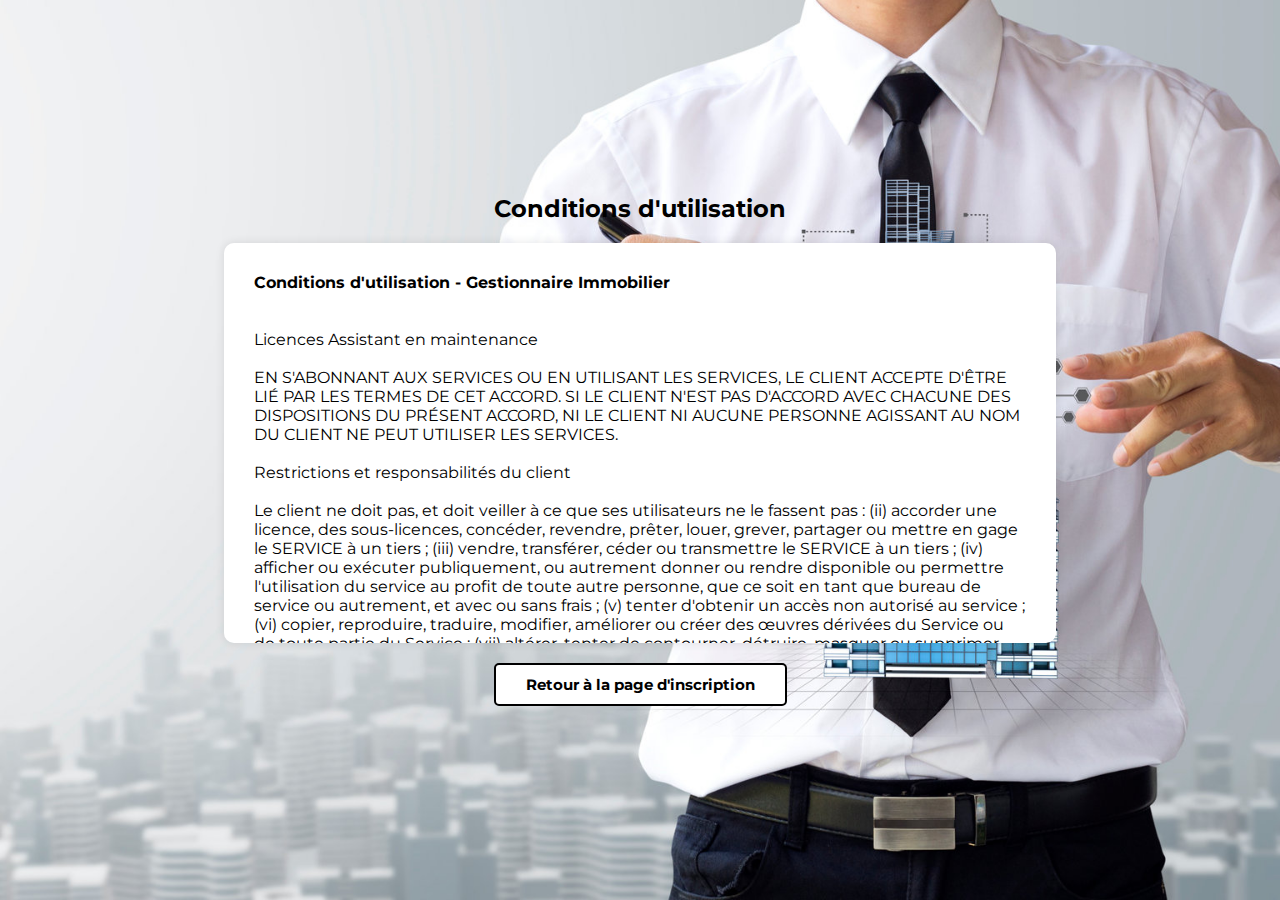
<file: view/conditions_utilisation.html>
<!DOCTYPE html>
<html lang="en">

<head>
    <meta charset="UTF-8">
    <meta name="viewport" content="width=device-width, initial-scale=1.0">
    <link rel="stylesheet" href="https://cdnjs.cloudflare.com/ajax/libs/font-awesome/6.4.2/css/all.min.css">
    <link href='https://unpkg.com/boxicons@2.1.2/css/boxicons.min.css' rel='stylesheet'>
    <link rel="stylesheet" href="assets/css/style1.css">
    <title>Conditions d'utilisation</title>
</head>

<body>

<h2> Conditions d'utilisation </h2>
  <!--Termes de confdentialité-->
  <div class="scrollable-content">
            <h4>Conditions d'utilisation - Gestionnaire Immobilier</h4> 
            </br>
            <br>
            Licences Assistant en maintenance 
            <br>
            <br>
        EN S'ABONNANT AUX SERVICES OU EN UTILISANT LES SERVICES, LE CLIENT ACCEPTE D'ÊTRE LIÉ PAR LES TERMES DE CET ACCORD. SI LE CLIENT N'EST PAS D'ACCORD AVEC CHACUNE DES DISPOSITIONS DU PRÉSENT ACCORD, NI LE CLIENT NI AUCUNE PERSONNE AGISSANT AU NOM DU CLIENT NE PEUT UTILISER LES SERVICES.
        <br>
        <br>
        
        Restrictions et responsabilités du client
        <br>
        <br>
        Le client ne doit pas, et doit veiller à ce que ses utilisateurs ne le fassent pas : (ii) accorder une licence, des sous-licences, concéder, revendre, prêter, louer, grever, partager ou mettre en gage le SERVICE à un tiers ; (iii) vendre, transférer, céder ou transmettre le SERVICE à un tiers ; (iv) afficher ou exécuter publiquement, ou autrement donner ou rendre disponible ou permettre l'utilisation du service au profit de toute autre personne, que ce soit en tant que bureau de service ou autrement, et avec ou sans frais ; (v) tenter d'obtenir un accès non autorisé au service ; (vi) copier, reproduire, traduire, modifier, améliorer ou créer des œuvres dérivées du Service ou de toute partie du Service ; (vii) altérer, tenter de contourner, détruire, masquer ou supprimer tout avis (y compris les avis de marque et de droit d'auteur), codes ou verrous de propriété, outils de gestion des droits numériques ou mesures de sécurité ou de contrôle ; (viii) faire de l'ingénierie inverse ou accéder ou utiliser de toute autre manière le Service, y compris pour créer un produit ou un service utilisant des idées, des caractéristiques ou des fonctions similaires ; ou (ix) permettre, aider ou encourager toute autre personne à faire ce qui précède.
        <br>
        <br>
        Le Client s'engage, et s'assurera que les Utilisateurs : (ii) ne téléchargent pas ou ne distribuent pas de quelque manière que ce soit des fichiers contenant des virus, des fichiers corrompus ou tout autre logiciel ou programme similaire susceptible d'endommager le fonctionnement du Service ou de l'ordinateur d'un tiers ; et (c) Le Client s'engage, et s'assurera que les Utilisateurs : (i) respecter toutes les lois applicables à l'utilisation du service par le client, y compris toutes les lois concernant la transmission de données techniques exportées par le client ; (ii) ne pas télécharger ou distribuer de quelque manière que ce soit des fichiers contenant des virus, des fichiers corrompus ou tout autre logiciel ou programme similaire susceptible d'endommager le fonctionnement du service ou de l'ordinateur d'un tiers ; et (iii) ne pas utiliser le service à des fins illégales. (d) Le client doit informer l'assistant de maintenance s'il a connaissance de la survenance de l'un des éléments énoncés à la section 3.4(b) ou à la section 3.4(c), que ce soit par les actes des utilisateurs ou autrement.
        <br>
        <br>
        Changements
        <br>
        <br>
        (a) Le client accepte que Maintenance Assistant puisse, à sa seule discrétion, modifier le service (y compris par le biais de mises à niveau et de mises à jour) sans préavis ni responsabilité envers le client ou toute autre personne.
        <br>
        <br>
        Securité
        <br>
        <br>
        (a) Le Service utilise un fournisseur de services Cloud tiers de bonne réputation et un service d'hébergement basé au Canada et aux États-Unis qui est soumis à des précautions de sécurité commercialement raisonnables pour empêcher tout accès non autorisé au Service. Le Client reconnaît que, malgré ces précautions de sécurité, l'utilisation ou la connexion à Internet offre la possibilité à des tiers non autorisés de contourner ces précautions et d'accéder illégalement au Service et aux Données du Client. En conséquence, Maintenance Assistant ne peut pas et ne garantit pas la confidentialité, la sécurité ou l'authenticité de toute information transmise par Internet. 
        <br>
        <br>
        (b) Le client est seul responsable de la transmission des données du client vers et depuis les systèmes utilisés par Maintenance Assistant pour fournir le service. Le Client convient que Maintenance Assistant n'est pas responsable (i) de l'accès non autorisé (y compris le piratage) aux installations, locaux ou équipements du Client ou aux identifiants d'accès du Client à l'Application, (ii) de l'accès non autorisé aux Données du Client, (iii) de toute modification du fonctionnement correct ou attendu de l'Application ou du Service en raison de l'un des éléments précédents ou (iv) de toute Perte résultant de l'un des éléments précédents.
        <br>
        <br>
        Paiements
        <br>
        <br>
        (a) Maintenance Assistant peut exiger un paiement anticipé avant de fournir le service. Les obligations de paiement ne sont pas annulables et les paiements anticipés ne sont pas remboursables. Tous les frais et les taxes applicables sont payables dans la devise spécifiée dans la facture applicable, à condition que si aucune devise n'est spécifiée, les frais et les taxes applicables soient payables en monnaie canadienne.
        <br>
        <br>    
        Taxes
        <br>
        <br>
        (a) Les Frais sont exclusifs de toutes les taxes fédérales, provinciales et municipales applicables en matière de vente, d'utilisation, de valeur ajoutée, de propriété, d'accise, d'importation, d'étranger, de retenue et autres taxes gouvernementales, droits, charges, prélèvements, frais, tarifs et évaluations (collectivement les "Taxes"). Le Client est seul responsable de toutes les Taxes (autres que les impôts sur le revenu des sociétés payables par Maintenance Assistant) associées à, basées sur ou dues en raison des Frais, ainsi que de tous les intérêts, pénalités et dépenses connexes, et il les paiera et les remettra.
        <br>
        <br>
        Paiements en retard
        <br>
        <br>
        (a) Les paiements en retard seront soumis à des intérêts au taux de 1,5 % pour chaque mois (18 % par an) ou fraction de mois où le paiement est en retard ou au taux le plus élevé autorisé par la loi applicable, le taux le plus bas étant retenu. Sauf dans la mesure où la loi l'exige, toutes les sommes dues à l'assistant d'entretien en vertu du présent contrat sont payables en totalité sans aucune déduction ni compensation.
        <br>
        <br>
        Avis de non-responsabilité
        <br>
        <br>
        (a) Maintenance Assistant ne fait aucune déclaration, garantie, condition ou caution de quelque nature que ce soit, qu'elle soit expresse, implicite ou légale, ou qu'elle découle de la coutume ou de l'usage commercial ou d'une quelconque pratique commerciale ou d'exécution, concernant les Données du client, et décline toute responsabilité à l'égard des Données du client dans toute la mesure permise par la loi. Maintenance Assistant n'assume aucune responsabilité pour la suppression, la correction, la destruction, la perte ou la violation par le client de toute Donnée client. (b) Le service ne se substitue pas à l'application par le client de son jugement professionnel lors de l'interprétation des données du client ou des résultats du service.
        <br>
        <br>
        Marques commerciales
        <br>
        <br>
        (a) Maintenance Assistant et les logos et marques associés sont des marques déposées ou non déposées de Maintenance Assistant et de ses concédants de licence. Le client ne dispose d'aucune licence ni d'aucun droit d'utiliser l'une des marques de Maintenance Assistant. Tous les droits sont réservés.
        <br>
        <br>
        Déclarations et garanties du client
        <br>
        <br>
        Le Client déclare et garantit à Maintenance Assistant que le Client a le droit, le pouvoir, la capacité et l'autorité de conclure et d'exécuter ses obligations et d'exercer ses droits en vertu du présent Accord, et que toutes les informations fournies par le Client ou en son nom à Maintenance Assistant concernant l'utilisation du Service par le Client sont vraies, exactes, actuelles et complètes.
        <br>
        <br>
        Commentaires
        <br>
        <br>
        Si le client ou ses représentants (y compris les utilisateurs) donnent à Maintenance Assistant un retour d'information sur le service (y compris toute idée ou suggestion d'amélioration) (collectivement, le "retour d'information"), le client accepte que les successeurs, ayants droit et titulaires de licence respectifs de Maintenance Assistant puissent utiliser et commercialiser le retour d'information de quelque manière que ce soit et à quelque fin que ce soit sans fournir de compensation ou de reconnaissance au client ou à toute autre personne.
        <br>
        <br>
        Maintenance Assistant peut faire référence au client dans toute liste ou répertoire publié des clients de Maintenance Assistant. À la demande de Maintenance Assistant, le client fournira à Maintenance Assistant la marque ou les logos du client en vue de leur utilisation dans ces listes et répertoires, sous réserve des dispositions raisonnables et libres de droits de licence de marque imposées par le client.
        <br>
        <br>
        (a) LA RESPONSABILITÉ DE CHAQUE PARTIE ET DE SES REPRÉSENTANTS ENVERS L'AUTRE PARTIE ET SES REPRÉSENTANTS OU TOUTE AUTRE PERSONNE EN VERTU DU PRÉSENT CONTRAT OU AUTREMENT, DÉCOULANT DE, LIÉE OU RELATIVE AU PRÉSENT CONTRAT OU À L'OBJET DU PRÉSENT CONTRAT (Y COMPRIS LE SERVICE) EST LIMITÉE AUX DOMMAGES DIRECTS SUBIS PAR L'AUTRE PARTIE SEULEMENT, ET EN AUCUN CAS, L'UNE OU L'AUTRE DES PARTIES OU SES REPRÉSENTANTS NE SERONT RESPONSABLES ENVERS L'AUTRE PARTIE OU SES REPRÉSENTANTS OU TOUTE AUTRE PERSONNE EN VERTU DU PRÉSENT ACCORD OU AUTREMENT, DE TOUTE PERTE OU DOMMAGE INDIRECT, ACCESSOIRE, CONSÉCUTIF, SPÉCIAL, PUNITIF OU EXEMPLAIRE DE QUELQUE NATURE QUE CE SOIT, Y COMPRIS LA PERTE DE DONNÉES, D'INFORMATIONS, D'AFFAIRES, DE BÉNÉFICES ANTICIPÉS, D'UTILISATION OU DE PERTE ÉCONOMIQUE. (b) SANS LIMITER LA GÉNÉRALITÉ DE LA SECTION 13. 1(a), EN AUCUN CAS ET SOUS AUCUNE CIRCONSTANCE, LA RESPONSABILITE TOTALE AGGREGEE DE Maintenance Assistant OU DE SES REPRESENTANTS ENVERS LE CLIENT ET LES REPRESENTANTS DU CLIENT OU TOUTE AUTRE PERSONNE EN VERTU DU PRESENT CONTRAT OU D'UNE AUTRE MANIERE, RESULTANT DE, LA PRÉSENTE CONVENTION OU AUTREMENT, DÉCOULANT DU PRÉSENT CONTRAT, EXCÈDE, DANS L'ENSEMBLE, LE MONTANT TOTAL DES FRAIS POUR LE SERVICE AUXQUELS LA RESPONSABILITÉ SE RAPPORTE, PAYÉS PAR LE CLIENT À Maintenance Assistant AU COURS DES DOUZE (12) MOIS PRÉCÉDANT LA DATE À LAQUELLE LA RESPONSABILITÉ EST DÉCOULÉE.
        <br>
        <br>
           
            
            </div>

<!-- Button to close the tab -->
<button class="return-to-loggin-page-button" onclick="closeTab()">Retour à la page d'inscription</button>

<script>
function closeTab() {       
    window.close();
}
</script>

    <script src="assets/js/script.js"></script>
    <script src="assets/js/script1.js"></script>

</body>

</html>
</file>
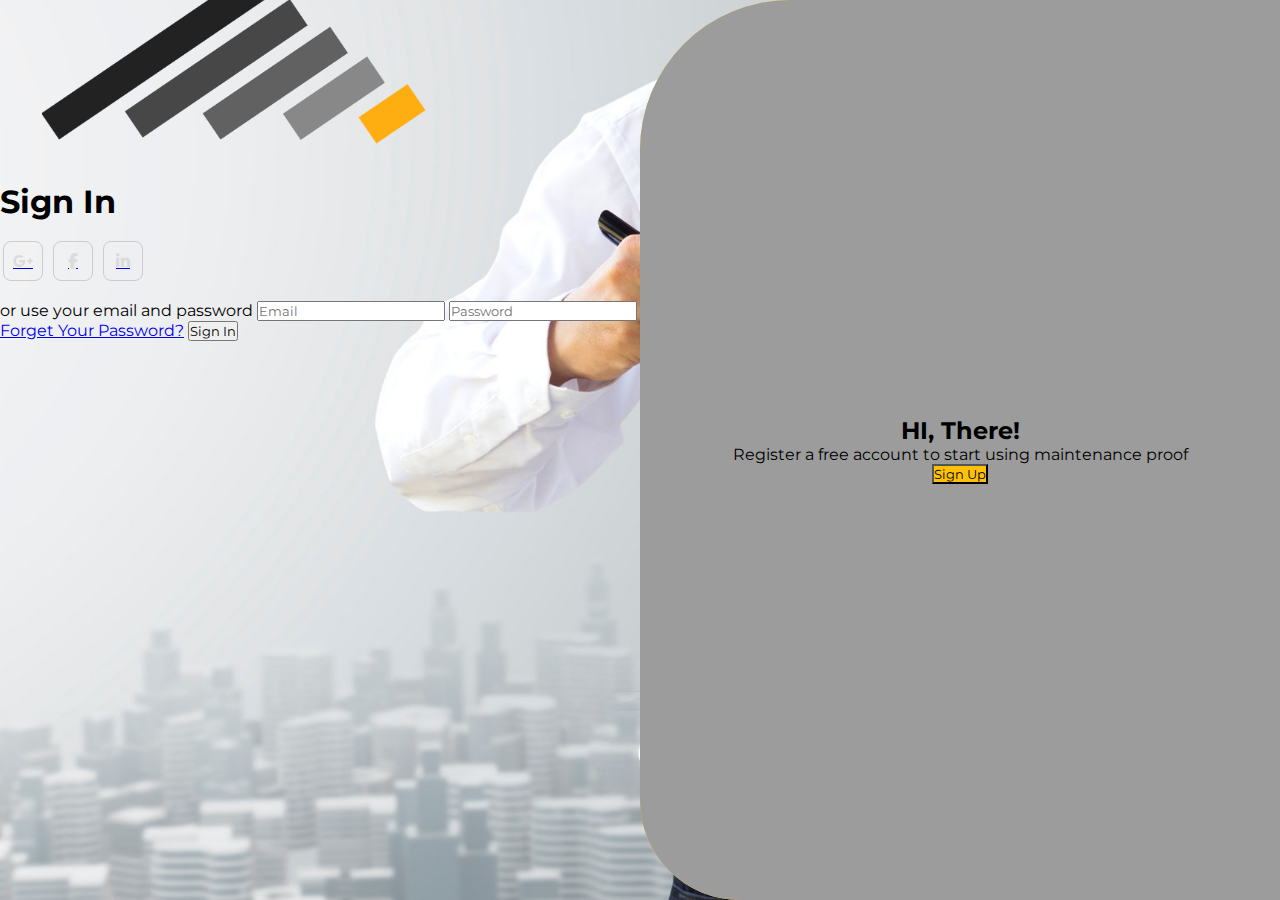
<file: view/log_in_EN.html>
<!DOCTYPE html>
<HTML lang="EN">

<Head>
    <Meta CHARSET="utf-8">
    <Meta Name="viewport" Content="width=device-width, initial-scale=1.0">
    <Link rel="Stylesheet" href="https://cdnjs.cloudflare.com/ajax/libs/font-awesome/6.4.2/css/all.min.css">
    <Link href='https://unpkg.com/boxicons@2.1.2/css/boxicons.min.css' rel='Stylesheet'>
    <Link rel="Stylesheet" href="assets/css/style1.css">
    <Title>Maintenance Proof</Title>
</Head>

<body>

    <DIV class="lang">

        <a href="log_in_EN.php"><Button>EN</Button></a>
        <a href="log_in_FR.php"><Button>Fr</Button></a>


    </DIV>

    <DIV class="Container" ID="Container">
        <DIV class="form-container sign-up">
            <Form enctype="multipart/form-data" Action="../controller/SignupController.php" Method="post">
                <a class="Logos" ID= 'logo_create'href="https://maintenanceproof.com/"><img src="assets/img/logo1.png" alt="Logo of Maintenance Proof"></a>
                <h1>Create Account</h1>
                <DIV class="social-icons">
                    <a href="#" class="icon"><I class="fa-brands fa-google-plus-g" Style="color: #dbdbdb;"></I></a>
                    <a href="#" class="icon"><I class="fa-brands fa-facebook-f" Style="color: #dbdbdb;"></I></a>
                    <a href="#" class="icon"><I class="fa-brands fa-linkedin-in"Style="color: #dbdbdb;"></I></a>
                </DIV>
                <SPAN>or use your email for registeration</SPAN>
                <input Type="Text" ID="Name" Name="Name" Placeholder="Name">
                <input Type="email" ID="email" Name="email" Placeholder="Email">
                <input Type="Password" ID="Password" Name="Password" Placeholder="Password">
                <input Type="Submit" class="butt" ID="SignUp_Submit" Name="SignUp_Submit" Value="Sign Up">
                
            </Form>
        </div>
        <div class="form-container sign-in">
            <form enctype="multipart/form-data" action="../controller/SignupController.php" method="POST">
                <a class="Logos" id= 'logo_sign'href="https://maintenanceproof.com/"><img src="assets/img/logo1.png" alt="Logo of Maintenance Proof"></a>
                <h1>Sign In</h1>
                <div class="social-icons">
                    <a href="#" class="icon"><i class="fa-brands fa-google-plus-g" style="color: #dbdbdb;"></i></a>
                    <a href="#" class="icon"><i class="fa-brands fa-facebook-f"style="color: #dbdbdb;"></i></a>
                    <a href="#" class="icon"><i class="fa-brands fa-linkedin-in"style="color: #dbdbdb;"></i></a>
                </div>
                <span>or use your email and password</span>
                <input type="email"  id="email" name="email" placeholder="Email">
                <input type="password"  id="password" name="password" placeholder="Password">
                <a href="#">Forget Your Password?</a>
                <input type="submit" class="butt" id="Signin_Submit" name="Signin_Submit" value="Sign In">
            </form>
        </div>
        <div class="toggle-container">
            <div class="toggle">
                <div class="toggle-panel toggle-left">
                    <h2>Welcome Back!</h2>
                    <p>Enter your personal details to connect</p>
                    <button class="hidden butt" id="login" class="butt">Sign In</button>
                </div>
                <div class="toggle-panel toggle-right" id="singup">
                    <h2>HI, There!</h2>
                    <p>Register a free account to start using maintenance proof</p>
                    <button class="hidden butt" id="register" onclick="show()">Sign Up</button>
                </div>
            </div>
        </div>
    </div>
    <!--Termes de confdentialité-->
    <div class="wrapper" id="policyBox">
        <header>
            <i class='bx bxs-hand'></i>
            <h3>Privacy Policy</h3>

        </header>
        <div class="scroller">
            <h5>
                Privacy Policy </br>
Maintenance Assistant™, operated by Maintenance Assistant Inc. (collectively referred to in this Privacy Policy as "Maintenance Assistant" and "we"), is committed to protecting your privacy and maintaining the security of your personal information. This Privacy Policy describes how we collect your personal information, how we use it, and the circumstances under which we may share it with third parties. Maintenance Assistant agrees not to collect, use, or disclose your personal information except in accordance with this Privacy Policy.
</br> </br>
This Privacy Policy is part of our Terms of Use. By using the services of Maintenance Assistant (the "Services"), accessing any of our websites (including www.maintenanceproof.com) (the "Site"), or communicating with Maintenance Assistant by email or otherwise, you agree to the terms of this Privacy Policy and any changes we may make to it from time to time. We may add additional sites from time to time as we expand our Services, and this Privacy Policy will govern these new sites when they are added. You can access our Site from a computer or mobile phone, and this Privacy Policy governs your use of our Site and your conduct, regardless of the means of access. You may also use our interactive services, and this Privacy Policy governs your use of these interactive services.
Personal Information We Collect </br> </br>
We may collect, process, and store your personal information as part of providing our Services, including but not limited to when you: access our Services, create an account (as described below), update or add information to your account, or communicate with us regarding the Services. Personal information means any information that can be used to personally identify you, such as your name, age, phone number, email address, residential or mailing address, financial information such as credit or debit card information, or other information required to provide the Services (collectively, "Personal Information").
</br> </br>
Registration </br>
</br>
Maintenance Assistant collects your Personal Information when you create an account to use certain of our Services. Please note that to register for a property management account, you must be over eighteen years old (or the age of majority in your province or state) to create a Management Account. To create an account, you may be required to provide your name, email address, and a password of your choice. You are responsible for all activities taken using your username and password, including any charges that may be incurred on your account when using our online payment services. Therefore, do not disclose your password to another person or entity. If you believe your password has been compromised for any reason, you must immediately change your password in your Personal Settings. If you are unable to do so, please contact your property manager or send an email to support@maintenanceproof.com.
</br> </br>Purpose of Information Collection </br>
</br>
Maintenance Assistant may collect and use your Personal Information for the following purposes:
</br> </br>
For the operation of the Services and/or customization of your experience with the Services;
</br>
To provide customer support, manage requests, complaints, and feedback;
</br>
To send you notifications, updates, advertisements, surveys, and any additional information about the Services;
</br>
To prevent fraud, diversion, breaches, identity theft, misuse of the Services, or any other illegal activity;
</br>
To repair system failures or faults related to the Services;
</br>
To resolve disputes or assist in any investigation; and
</br>
To ensure compliance with this Privacy Policy and our Terms of Use.
</br>
Use and Sharing of Information
</br>
Maintenance Assistant is an online service dedicated to property management. The Services allow property managers (the "Property Managers") to manage their rental properties and provide an interface that simplifies and facilitates communication between Property Managers and tenants. The Site provides a web portal allowing Property Managers, their employees, and tenants to communicate through the web portal or mobile application. Users may receive notifications via email, push notifications, SMS messages, and/or automated voice calls. Maintenance Assistant requires Property Managers to establish authorization levels to ensure that only authorized individuals have access to the information as required. Information provided by tenants will only be shared, as required, with Property Managers and individuals explicitly authorized to access it.
</br> </br>How Your Personal Information is Stored and Shared
</br>
We will not share your Personal Information with third parties without your permission, except in the following circumstances:
</br> </br>
When we need to send information to a third party or person whose services have been retained by Maintenance Assistant to perform certain functions on our behalf (such as payment processors, analytics, or security system providers). Maintenance Assistant will take all necessary measures, contractual or otherwise, to ensure that these third parties comply with this Privacy Policy and any applicable laws and regulations;
</br> </br>If we need to disclose information to any entity as part of a sale, merger, or change of control of Maintenance Assistant (or Maintenance Assistant Inc.), in whole or in part, if the parties reach an agreement under which the collection, use, and disclosure of information are limited to the purposes of the business transaction; and
</br> </br>If required or necessary to do so by law or a court order,
 in connection with legal proceedings or any other legal process served on Maintenance Assistant, to exercise our legal rights or defend against any legal claims, to enforce the terms and conditions of our licenses, or in case of emergency to protect personal safety, the public, or our Site.
</br> </br>You may be able to obtain an insurance quote from Maintenance Assistant through an insurance company or selected insurance broker. If you choose to submit an insurance quote request from our website or services, Maintenance Assistant may share some of your personal information with the insurance company or broker to prepare the quote.
We may engage service providers to verify the banking information you provide to us when we provide our services. Please note that: </br>
Maintenance Assistant uses Plaid Inc. ("Plaid") to collect your data from financial institutions. By using our Services, you grant Maintenance Assistant and Plaid the right, power, and authority to act on your behalf to access your personal and financial information from the relevant financial institution and to transmit it. You agree that your personal and financial information may be transferred, stored, and processed by Plaid in accordance with Plaid's privacy policy (https://plaid.com/legal/#end-user-privacy-policy).</br></br>
Communication with Maintenance Assistant</br>
Maintenance Assistant may communicate with you by email, SMS messages, voice calls, push notifications, and/or notifications displayed on our Site (collectively, "Communications"). Please note that you will receive certain Communications from Maintenance Assistant regarding the proper functioning of your account, such as email notifications when other users take certain actions on the content you share with them. You will also receive emails related to planned Site maintenance, software updates, and other topics that may affect your use of the Site.
</br>Security
</br></br>
The security of your information is important to us. Information about your Maintenance Assistant account is protected by a password for confidentiality and data protection. We limit access to your Personal Information by Maintenance Assistant employees to those who we reasonably believe need this information to provide you with services or products or otherwise perform their job. Data stored at Maintenance Assistant is stored on controlled servers with limited access. Maintenance Assistant has implemented physical, electronic, and administrative procedures to ensure the security of the data you send us. We use the industry-standard Secure Socket Layer (SSL) encryption to enhance the security of data transmissions, including passwords, credit card information, and profile data. Please note that no method of online transmission is entirely secure, and therefore, we cannot guarantee the absolute security of your information and the transmission of such information.
</br>Third-Party Sites
</br></br>
Our Site may contain links to other sites not operated by Maintenance Assistant. By clicking on these links, you are leaving our Site. Maintenance Assistant does not share your Personal Information with these sites and has no control over the operation of these websites. Maintenance Assistant disclaims any responsibility for their use or privacy policy.
</br>Advertising</br></br>
Maintenance Assistant may solicit or engage other companies to advertise the Services. Some advertisers may use cookies on your computer to customize ads based on your preferences as part of their business activities. The use of cookies by advertisers is subject to their own privacy policies and not this Privacy Policy. We encourage you to carefully read the policies of advertisers.
</br>Minors
</br>
The Maintenance Assistant Site is intended for adults. We do not knowingly or intentionally collect personal data from minors under the age of 13. If Maintenance Assistant learns that a minor under the age of 13 has submitted personally identifiable information, Maintenance Assistant will reject the submission and take necessary steps to remove this information from its records.
</br>Cookies and Web Activity Logs
</br></br>
When you visit our Site or access the Services on our Site, we may collect non-personal information, including your IP address, browser, or operating system. This data is used to help us analyze overall usage so that we can improve our Services. Additionally, Maintenance Assistant also uses a standard technology called "cookies" to collect information about how you use the Site and Services. This (i) allows your computer and our Site to communicate more efficiently, (ii) allows you to navigate our Site, (iii) allows us to identify you as an authorized user, (iv) allows us to recognize your computer on subsequent visits to the Site, and (v) helps us study traffic on our Site to improve the Site and the Services we offer. The cookie will only contain the information that your computer is configured to provide to the Site server. You can choose to decline cookies at any time by changing your browser settings. If you choose to decline cookies, it may affect your ability to use the Site and the Services.
</br>Access, Create, and Delete Your Personal Information
</br></br>
If you are a tenant, any request to access, modify, alter, correct, or delete personal information that identifies you must be sent directly to your Property Manager. In the event that your account is terminated for any reason, Maintenance Assistant reserves the right to delete information from your account within 30 days of service cessation. Please note that Maintenance Assistant may retain any data or information that we deem necessary for legitimate business purposes or as required by law.
</br>Changes to this Privacy Policy
</br></br>
We may update this Privacy Policy from time to time. In the event of significant changes in how we process your Personal Information, we will post a notice on our Site. All updates and changes can be found at the following address:
</br>Questions and Comments
</br></br>
If you have any questions about this Privacy Policy, please write to us at support@maintenanceproof.com
or
contact us at:</br></br>
Maintenance Assistant Inc.</br>
Attention: Privacy Officer</br>
99 Rue Chabanel O suite 550,</br>
Montreal, QC H2N 1C3</br>
Last Updated: May 4, 2023</br>
</br></br></br></br>

            </h6>
            

        </div>
        <div class="buttons">
            <button class="button" id="accept" onclick="accept()">Accept</button>
            <button class="button" id="decline"><a href="">Decline</a></button>
        </div>

    </div>

    <script src="assets/js/script.js"></script>
    <script src="assets/js/script1.js"></script>
    
</body>

</html>
</file>
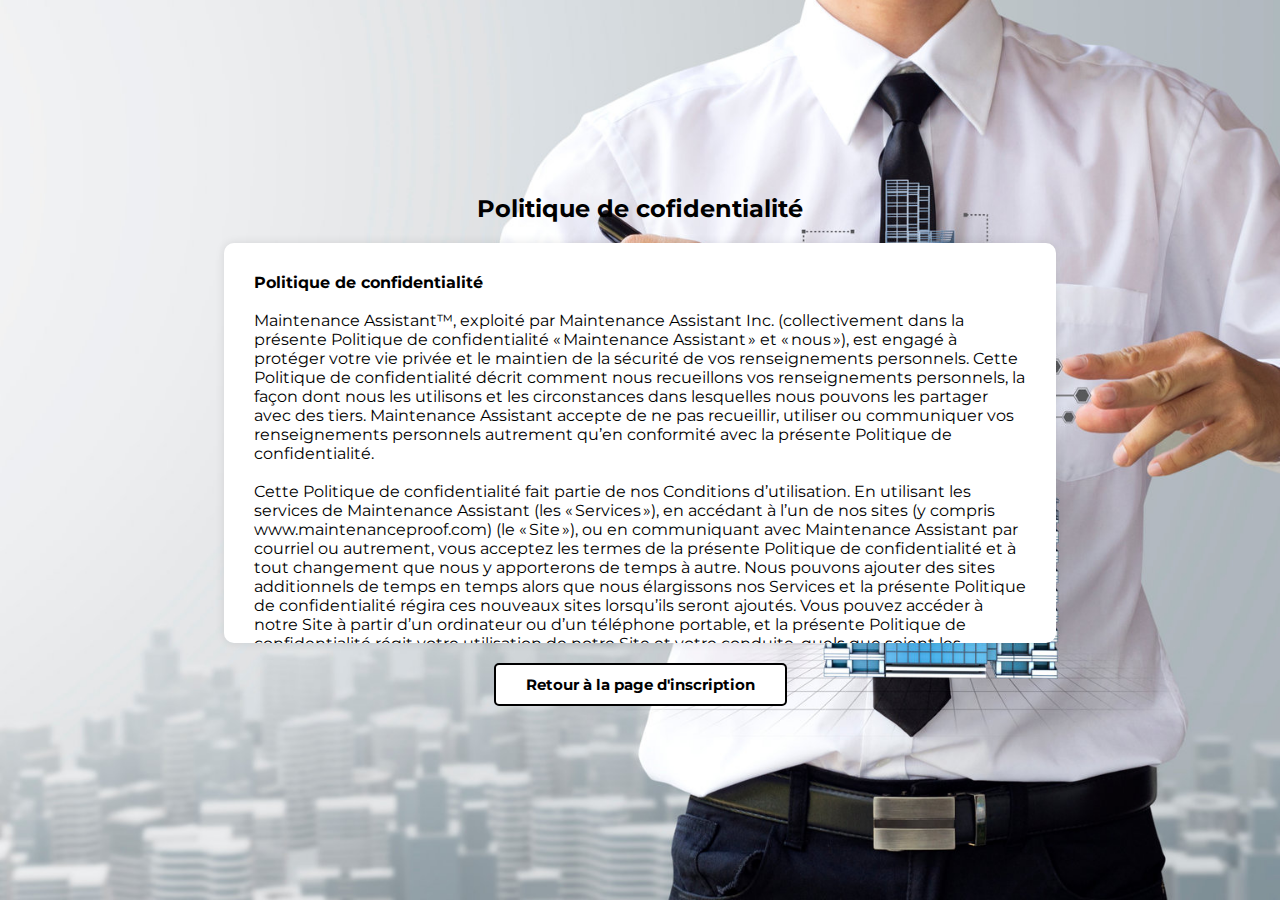
<file: view/politique_de_confidentialite.html>
<!DOCTYPE html>
<html lang="fr">

<head>
    <meta charset="UTF-8">
    <meta name="viewport" content="width=device-width, initial-scale=1.0">
    <link rel="stylesheet" href="https://cdnjs.cloudflare.com/ajax/libs/font-awesome/6.4.2/css/all.min.css">
    <link href='https://unpkg.com/boxicons@2.1.2/css/boxicons.min.css' rel='stylesheet'>
    <link rel="stylesheet" href="assets/css/style1.css">
    <title>Politique de confidentialité</title>
</head>

<body>

<h2> Politique de cofidentialité </h2>
  <!--Termes de confdentialité-->
  <div class="scrollable-content">
            <h4>Politique de confidentialité</h4> 
            </br>
                     
            Maintenance Assistant™, exploité par Maintenance Assistant Inc. (collectivement dans la présente Politique de confidentialité « Maintenance Assistant » et « nous »), est engagé à protéger votre vie privée et le maintien de la sécurité de vos renseignements personnels. 
            Cette Politique de confidentialité décrit comment nous recueillons vos renseignements personnels, la façon dont nous les utilisons et les circonstances dans lesquelles nous pouvons les partager avec des tiers. Maintenance Assistant accepte de ne pas recueillir, utiliser ou communiquer vos renseignements personnels autrement qu’en conformité avec la présente Politique de confidentialité.
            <br>
            <br>
            Cette Politique de confidentialité fait partie de nos Conditions d’utilisation. En utilisant les services de Maintenance Assistant (les « Services »), en accédant à l’un de nos sites (y compris www.maintenanceproof.com) (le « Site »), ou en communiquant avec Maintenance Assistant par courriel ou autrement, vous acceptez les termes de la présente Politique de confidentialité et à tout changement que nous y apporterons de temps à autre. Nous pouvons ajouter des sites additionnels de temps en temps alors que nous élargissons nos Services et la présente Politique de confidentialité régira ces nouveaux sites lorsqu’ils seront ajoutés. Vous pouvez accéder à notre Site à partir d’un ordinateur ou d’un téléphone portable, et la présente Politique de confidentialité régit votre utilisation de notre Site et votre conduite, quels que soient les moyens d’accès. Vous utilisez peut-être nos services interactifs et la présente Politique de confidentialité régit votre utilisation de ces services interactifs.
            <br> 
            <br>

            Les renseignements personnels que nous recueillons
            <br>
            <br>
            Nous pouvons recueillir, traiter et stocker vos renseignements personnels dans le cadre de la prestation de nos Services, y compris sans limitations lorsque vous : accédez à nos Services, créez un compte (tel que décrit ci-dessous), mettez à jour ou ajoutez des renseignements à votre compte ou lorsque vous communiquez avec nous relativement aux Services. Les renseignements personnels signifient, toute information qui peut être utilisée pour vous identifier personnellement, comme votre nom, votre âge, votre numéro de téléphone, votre adresse de courriel, votre adresse résidentielle, postale ou toute autre adresse physique, vos informations financières telles que les renseignements relatifs à votre carte de crédit ou carte de débit, ou les autres informations requises pour fournir les Services (collectivement, les « Renseignements personnels »).
            <br>
            <br>

            Inscription
            <br>
            <br>                
            Maintenance Assistant recueille vos Renseignements personnels lorsque vous créez un compte afin d’avoir recours à certains de nos Services. Veuillez prendre note que pour vous inscrire à un compte de gestion immobilière, vous devez avoir plus de dix-huit ans (ou l’âge de la majorité dans votre province ou dans votre État) pour créer un Compte de gestion. Afin de créer un compte, vous pouvez être requis de fournir votre nom, votre adresse de courriel et un mot de passe de votre choix. Vous êtes responsable de toutes les activités prises en utilisant votre nom d’utilisateur et votre mot de passe, y compris les frais qui peuvent être imputés à votre compte lorsque vous utilisez nos services de paiement en ligne. Par conséquent, ne divulguez pas votre mot de passe à une autre personne ou une autre entité. Si vous croyez que votre mot de passe a été compromis pour une raison quelconque, vous devez immédiatement changer votre mot de passe dans vos Paramètres personnels. Si vous êtes incapable de le faire, veuillez contacter votre gestionnaire immobilier ou envoyer un courriel à cet effet à support@maintenanceproof.com.
            <br>
            <br>

            Raison pour la collecte d’information
            <br>
            <br>
            Maintenance Assistant peut recueillir et utiliser vos Renseignements personnels aux fins suivantes :
            <ul>
                <li>Pour l’exploitation des Services et/ou personnaliser votre expérience avec les Services ;</li>
                <li>Pour fournir le soutien à la clientèle, gérer les demandes, les plaintes et les rétroactions (feedback) ;</li>
                <li>Pour vous envoyer des notifications, des mises à jour, des annonces publicitaires, des sondages et toute information additionnelle concernant les Services ;</li>
                <li>Pour prévenir la fraude, le détournement, les infractions, le vol d’identité, l’utilisation abusive des Services ou toute autre activité illégale ;</li>
                <li>Pour réparer les pannes ou les défaillances du système concernant les Services ;</li>
                <li>Pour résoudre les différends ou aider à toute enquête ; et</li>
                <li>Pour assurer le respect de cette Politique de confidentialité et nos Conditions d’utilisation.</li>
            </ul>
            <br>
            <br>
            
            
            Utilisation et partage d’information
            <br>
            <br>
            Maintenance Assistant est un service en ligne dédié à la gestion de propriété. Les Services permettent aux gestionnaires immobiliers (les « Gestionnaires immobiliers ») de gérer leurs immeubles à location et fournissent une interface qui simplifie et facilite la communication entre les Gestionnaires immobiliers et les locataires. Le Site fournit un portail Web permettant aux Gestionnaires immobiliers, leurs employés et aux locataires de communiquer par le biais du portail Web ou de l’application mobile. Les utilisateurs peuvent recevoir des notifications par courriel, des notifications en mode push, des messages SMS, et/ou des appels vocaux automatisés. Maintenance Assistant requiert que les Gestionnaires immobiliers établissent des niveaux d’autorisation pour assurer que seules les personnes autorisées ont accès à l’information telle que requise. Les renseignements fournis par les locataires seront uniquement partagés, tel que requis, avec les Gestionnaires immobiliers et les personnes explicitement autorisées à y avoir accès.
            <br>
            <br>

            Comment vos renseignements personnels sont stockés et partagés
            <br>
            <br>

            Nous ne partagerons pas vos Renseignements personnels avec des tiers sans votre autorisation, sauf dans les circonstances suivantes :
            <ul>
                <li>Lorsque nous avons besoin d’envoyer les renseignements à un tiers ou une personne dont les services ont été retenus par Maintenance Assistant pour exécuter certaines fonctions en notre nom (tels que les processeurs de paiement, de l’analytique ou des fournisseurs de système de sécurité). Maintenance Assistant prendra toutes les mesures nécessaires, contractuelles ou autres, pour s’assurer que ces tiers respectent la présente Politique de confidentialité ainsi que toute loi et tout règlement applicables ;</li>
                <li> Si nous avons besoin de divulguer les renseignements, à toute entité, dans le cadre d’une vente, d’une fusion ou d’un changement de contrôle de Maintenance Assistant (ou Maintenance Assistant Inc.), en totalité ou en partie, si les parties parviennent à une entente en vertu de laquelle la collecte, l’utilisation et la communication de l’information sont limitées aux objectifs de la transaction commerciale ; et</li>
                <li>Si requis ou nécessaire de le faire par la loi ou par une ordonnance d’un tribunal, dans le cadre d’une procédure judiciaire ou tout autre processus légal signifié à Maintenance Assistant, afin d’exercer nos droits légaux ou nous défendre contre toute allégation juridique, pour faire respecter les termes et conditions de nos licences, ou en cas d’urgence, pour protéger la sécurité personnelle, le public ou notre Site.</li>
            </ul>
            <br>
            
            Vous pourriez être en mesure d'obtenir une soumission d'assurance depuis Maintenance Assistant par l'intermédiaire d'une société d'assurance ou d'un courtier d'assurance sélectionné. Si vous choisissez de présenter une demande de soumission d'assurance à partir de notre site Web ou de nos services, Maintenance Assistant pourrait partager certains de vos renseignements personnels avec la société ou le courtier d'assurance afin de préparer la soumission.
            Nous pouvons faire appel à des prestataires de services pour vérifier les informations de compte bancaire que vous nous communiquez lorsque nous vous fournissons nos services. Veuillez noter que :
            Maintenance Assistant utilise Plaid Inc. (« Plaid ») pour recueillir vos données auprès d’institutions financières. En utilisant nos Services, vous accordez à Maintenance Assistant et à et Plaid le droit, le pouvoir et l’autorité d’agir en votre nom pour accéder à vos informations personnelles et financières auprès de l’institution financière concernée et pour les transmettre. Vous acceptez que vos informations personnelles et financières soient transférées, stockées et traitées par Plaid conformément à la politique de confidentialité de Plaid (https://plaid.com/legal/#end-user-privacy-policy).
            <br>
            <br>

            Communication avec Maintenance Assistant
            <br>
            <br>
            Maintenance Assistant peut communiquer avec vous par courriel, messages SMS, appels vocaux, notifications en mode push et/ou notifications affichés sur notre Site (collectivement, les « Communications »). Veuillez noter que vous allez recevoir certaines Communications de Maintenance Assistant relativement au bon fonctionnement de votre compte, tels que des notifications par courriel lorsque d’autres utilisateurs entreprennent certaines activités sur le contenu que vous partagez avec eux. Vous recevrez également des courriels relatifs à l’entretien planifié du Site, aux nouvelles versions du logiciel et à d’autres sujets qui peuvent affecter votre utilisation du Site.
            <br>
            <br>

            Sécurité
            <br>
            <br>
            La sécurité de vos informations est importante pour nous. Les informations relatives à votre compte Maintenance Assistant sont protégées par un mot de passe pour la confidentialité et la protection de vos données. Nous limitons l’accès à vos Renseignements personnels par les employés Maintenance Assistant à ceux d’entre eux dont nous croyons raisonnablement ont besoin de ces informations pour vous fournir les services ou les produits, ou autrement, afin d’effectuer leur travail.
            Les données conservées chez Maintenance Assistant sont stockées sur des serveurs contrôlés avec un accès limité. Maintenance Assistant a mis en places des procédures physiques, électroniques et administratives afin d’assurer la sécurité des données que vous nous envoyez. Nous utilisons la norme industrielle de chiffrage Secure Socket Layer (SSL) pour améliorer la sécurité des transmissions de données, y compris les mots de passe, les renseignements sur les cartes de crédit et les données des profils. Veuillez noter qu’aucune méthode de transmission en ligne n’est entièrement sécurisée et nous ne pouvons donc pas garantir la sécurité absolue de vos renseignements et celle de la transmission desdits renseignements.
            <br>
            <br>

            Site tiers
            <br>
            <br>
            Notre Site peut contenir des liens vers d’autres sites non exploités par Maintenance Assistant. En cliquant sur ces liens, vous quittez notre Site. Maintenance Assistant ne partage pas vos Renseignements personnels avec ces sites et n’a aucun contrôle sur l’exploitation de ces sites Web. Maintenance Assistant décline toute responsabilité quant à leur utilisation ou à leur politique de confidentialité.
            <br>
            <br>
            
            Publicité
            <br>
            <br>
            Maintenance Assistant peut solliciter ou engager d’autres sociétés pour faire de la publicité pour les Services. Certains annonceurs peuvent utiliser des témoins (cookies) sur votre ordinateur pour personnaliser les annonces selon vos préférences dans le cadre de leurs activités commerciales. L’utilisation de témoins par les annonceurs est soumise à leurs propres politiques de confidentialité et non à la présente Politique confidentialité. Nous vous encourageons à lire attentivement les politiques des annonceurs.
            <br>
            <br>

            Mineurs
            <br>
            <br>
            Le Site Maintenance Assistant est destiné aux adultes. Nous ne recueillons pas sciemment ou intentionnellement des données personnelles de mineurs en dessous de l’âge de 13 ans. Si Maintenance Assistant apprend qu’un mineur de moins de 13 ans a soumis des renseignements qui l’identifient personnellement, Maintenance Assistant rejettera ladite soumission et prendra les mesures nécessaires pour retirer ces l’information de ses dossiers.
            <br>
            <br>

            Témoins et journaux d’activités Web
            <br>
            <br>
            Lorsque vous visitez notre Site ou que vous accédez aux Services sur notre Site, nous pouvons recueillir des renseignements qui ne sont pas de nature personnelle, y compris votre adresse IP, votre navigateur ou votre système d’exploitation. Ces données sont utilisées pour nous aider à analyser l’utilisation globale afin que nous puissions améliorer nos Services. De plus, Maintenance Assistant utilise également une technologie standard appelée « témoins » pour recueillir des informations sur la façon dont vous utilisez le Site et les Services. Cela (i) permet à votre ordinateur et notre Site de communiquer d’une manière plus efficace, (ii) vous permet de naviguer sur notre Site, (iii) nous permet de vous identifier comme utilisateur autorisé, (iv) nous permet de reconnaître votre ordinateur lors des visites des visites subséquentes sur le Site et (v) nous aide à étudier le trafic sur notre Site afin d’améliorer le Site et les Services que nous offrons. Le témoin ne contiendra que les informations que votre ordinateur est configuré pour fournir au serveur du Site. Vous pouvez choisir de refuser les témoins à tout moment en modifiant les paramètres de votre navigateur. Si vous choisissez de refuser les témoins, cela peut affecter votre capacité d’utiliser le Site et les Services.
            <br>
            <br>

            Accéder, créer et supprimer vos Renseignements personnels
            <br>
            <br>
            Si vous êtes un locataire, toute demande d’accéder, de modifier, d’altérer, de corriger ou de supprimer les informations personnelles qui vous identifient doivent être envoyées directement à votre Gestionnaire immobilier. Dans le cas où votre compte serait résilié pour une raison quelconque, Maintenance Assistant se réserve le droit de supprimer les informations de votre compte dans les 30 jours suivant la cessation de service. Veuillez noter que Maintenance Assistant peut conserver toutes les données ou les renseignements que nous jugeons nécessaires à des fins commerciales légitimes ou lorsque requis par la loi.
            <br>
            <br>

            Modifications à cette Politique de confidentialité
            <br>
            <br>
            Nous pouvons mettre à jour de temps à autre cette Politique de confidentialité. Dans le cas où il y aurait des changements importants dans la façon dont nous traitons vos Renseignements personnels, nous afficherons un avis sur notre Site. Toutes les mises à jour et les modifications peuvent être trouvées à l’adresse 
            <br>
            <br>
            
            Questions et commentaires
            Si vous avez des questions concernant cette Politique de confidentialité, veuillez nous écrire à :
            <br>
            <br>

            support@mainbtenanceproof.com 
            <br>
            <br>
            ou 
            <br>
            <br>
            nous contacter à :
            <br>
            Maintenance Assistant Inc.
            <br>
            À l’attention de : Responsable de confidentialité
            <br>
            99 Rue Chabanel O suite 550, 
            <br>
            Montréal, QC H2N 1C3
            
            <br>
            <br>
            Dernière mise à jour : 4 mai 2023
            <br>
            <br>
            
            </div>

          
            <!-- Button to close the tab -->
            <button class="return-to-loggin-page-button" onclick="closeTab()">Retour à la page d'inscription</button>

            <script>
            function closeTab() {       
                window.close();
            }
            </script>

    <script src="assets/js/script.js"></script>
    <script src="assets/js/script1.js"></script>

</body>

</html>
</file>
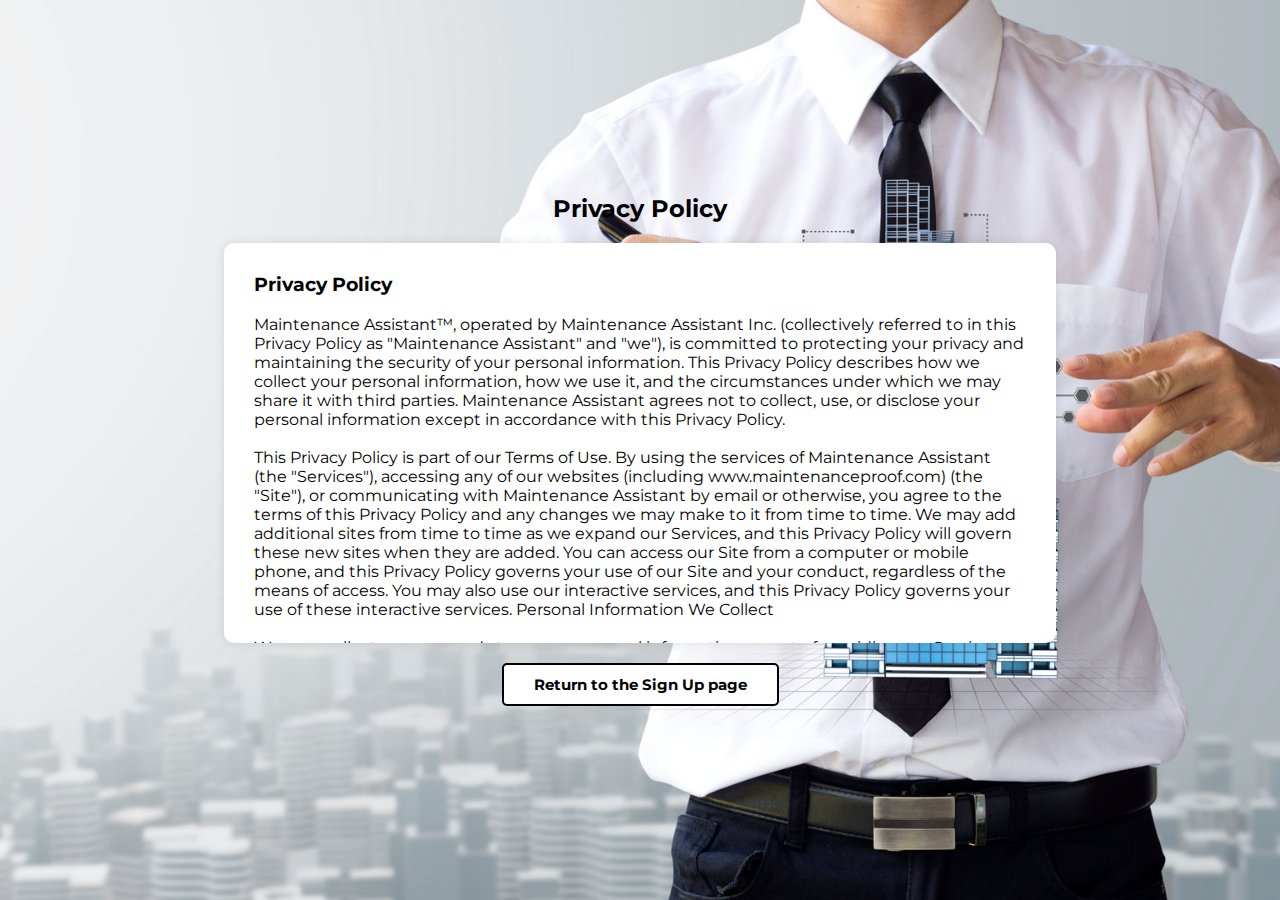
<file: view/privacy_policy.html>
<!DOCTYPE html>
<html lang="en">

<head>
    <meta charset="UTF-8">
    <meta name="viewport" content="width=device-width, initial-scale=1.0">
    <link rel="stylesheet" href="https://cdnjs.cloudflare.com/ajax/libs/font-awesome/6.4.2/css/all.min.css">
    <link href='https://unpkg.com/boxicons@2.1.2/css/boxicons.min.css' rel='stylesheet'>
    <link rel="stylesheet" href="assets/css/style1.css">
    <title>Privacy Policy</title>
</head>

<body>

<h2> Privacy Policy </h2>
  <!--Termes de confdentialité-->
  <div class="scrollable-content">
            <h3>Privacy Policy</h3> 
            </br>
Maintenance Assistant™, operated by Maintenance Assistant Inc. (collectively referred to in this Privacy Policy as "Maintenance Assistant" and "we"), is committed to protecting your privacy and maintaining the security of your personal information. This Privacy Policy describes how we collect your personal information, how we use it, and the circumstances under which we may share it with third parties. Maintenance Assistant agrees not to collect, use, or disclose your personal information except in accordance with this Privacy Policy.
</br> </br>
This Privacy Policy is part of our Terms of Use. By using the services of Maintenance Assistant (the "Services"), accessing any of our websites (including www.maintenanceproof.com) (the "Site"), or communicating with Maintenance Assistant by email or otherwise, you agree to the terms of this Privacy Policy and any changes we may make to it from time to time. We may add additional sites from time to time as we expand our Services, and this Privacy Policy will govern these new sites when they are added. You can access our Site from a computer or mobile phone, and this Privacy Policy governs your use of our Site and your conduct, regardless of the means of access. You may also use our interactive services, and this Privacy Policy governs your use of these interactive services.
Personal Information We Collect </br> </br>
We may collect, process, and store your personal information as part of providing our Services, including but not limited to when you: access our Services, create an account (as described below), update or add information to your account, or communicate with us regarding the Services. Personal information means any information that can be used to personally identify you, such as your name, age, phone number, email address, residential or mailing address, financial information such as credit or debit card information, or other information required to provide the Services (collectively, "Personal Information").
</br> </br>
Registration </br>
</br>
Maintenance Assistant collects your Personal Information when you create an account to use certain of our Services. Please note that to register for a property management account, you must be over eighteen years old (or the age of majority in your province or state) to create a Management Account. To create an account, you may be required to provide your name, email address, and a password of your choice. You are responsible for all activities taken using your username and password, including any charges that may be incurred on your account when using our online payment services. Therefore, do not disclose your password to another person or entity. If you believe your password has been compromised for any reason, you must immediately change your password in your Personal Settings. If you are unable to do so, please contact your property manager or send an email to support@maintenanceproof.com.
</br> </br>Purpose of Information Collection </br>
</br>
Maintenance Assistant may collect and use your Personal Information for the following purposes:
</br> </br>

<ul>
<li>For the operation of the Services and/or customization of your experience with the Services;</li>
<li>To provide customer support, manage requests, complaints, and feedback;</li>
<li>To send you notifications, updates, advertisements, surveys, and any additional information about the Services;</li>
<li>To prevent fraud, diversion, breaches, identity theft, misuse of the Services, or any other illegal activity;</li>
<li>To repair system failures or faults related to the Services;</li>
<li>To resolve disputes or assist in any investigation; and</li>
<li>To ensure compliance with this Privacy Policy and our Terms of Use.</li>
</ul>
<br>

Use and Sharing of Information
</br>
<br>
Maintenance Assistant is an online service dedicated to property management. The Services allow property managers (the "Property Managers") to manage their rental properties and provide an interface that simplifies and facilitates communication between Property Managers and tenants. The Site provides a web portal allowing Property Managers, their employees, and tenants to communicate through the web portal or mobile application. Users may receive notifications via email, push notifications, SMS messages, and/or automated voice calls. Maintenance Assistant requires Property Managers to establish authorization levels to ensure that only authorized individuals have access to the information as required. Information provided by tenants will only be shared, as required, with Property Managers and individuals explicitly authorized to access it.
</br> </br>How Your Personal Information is Stored and Shared
</br>
We will not share your Personal Information with third parties without your permission, except in the following circumstances:
</br> </br>
When we need to send information to a third party or person whose services have been retained by Maintenance Assistant to perform certain functions on our behalf (such as payment processors, analytics, or security system providers). Maintenance Assistant will take all necessary measures, contractual or otherwise, to ensure that these third parties comply with this Privacy Policy and any applicable laws and regulations;
</br> </br>If we need to disclose information to any entity as part of a sale, merger, or change of control of Maintenance Assistant (or Maintenance Assistant Inc.), in whole or in part, if the parties reach an agreement under which the collection, use, and disclosure of information are limited to the purposes of the business transaction; and
</br> </br>If required or necessary to do so by law or a court order,
 in connection with legal proceedings or any other legal process served on Maintenance Assistant, to exercise our legal rights or defend against any legal claims, to enforce the terms and conditions of our licenses, or in case of emergency to protect personal safety, the public, or our Site.
</br> </br>You may be able to obtain an insurance quote from Maintenance Assistant through an insurance company or selected insurance broker. If you choose to submit an insurance quote request from our website or services, Maintenance Assistant may share some of your personal information with the insurance company or broker to prepare the quote.
We may engage service providers to verify the banking information you provide to us when we provide our services. Please note that: </br>
Maintenance Assistant uses Plaid Inc. ("Plaid") to collect your data from financial institutions. By using our Services, you grant Maintenance Assistant and Plaid the right, power, and authority to act on your behalf to access your personal and financial information from the relevant financial institution and to transmit it. You agree that your personal and financial information may be transferred, stored, and processed by Plaid in accordance with Plaid's privacy policy (https://plaid.com/legal/#end-user-privacy-policy).</br></br>
Communication with Maintenance Assistant</br>
Maintenance Assistant may communicate with you by email, SMS messages, voice calls, push notifications, and/or notifications displayed on our Site (collectively, "Communications"). Please note that you will receive certain Communications from Maintenance Assistant regarding the proper functioning of your account, such as email notifications when other users take certain actions on the content you share with them. You will also receive emails related to planned Site maintenance, software updates, and other topics that may affect your use of the Site.
</br>Security
</br></br>
The security of your information is important to us. Information about your Maintenance Assistant account is protected by a password for confidentiality and data protection. We limit access to your Personal Information by Maintenance Assistant employees to those who we reasonably believe need this information to provide you with services or products or otherwise perform their job. Data stored at Maintenance Assistant is stored on controlled servers with limited access. Maintenance Assistant has implemented physical, electronic, and administrative procedures to ensure the security of the data you send us. We use the industry-standard Secure Socket Layer (SSL) encryption to enhance the security of data transmissions, including passwords, credit card information, and profile data. Please note that no method of online transmission is entirely secure, and therefore, we cannot guarantee the absolute security of your information and the transmission of such information.
</br>
<br>
Third-Party Sites
</br></br>
Our Site may contain links to other sites not operated by Maintenance Assistant. By clicking on these links, you are leaving our Site. Maintenance Assistant does not share your Personal Information with these sites and has no control over the operation of these websites. Maintenance Assistant disclaims any responsibility for their use or privacy policy.
</br>Advertising</br></br>
Maintenance Assistant may solicit or engage other companies to advertise the Services. Some advertisers may use cookies on your computer to customize ads based on your preferences as part of their business activities. The use of cookies by advertisers is subject to their own privacy policies and not this Privacy Policy. We encourage you to carefully read the policies of advertisers.
</br>
<br>

Minors
</br>
<br>
The Maintenance Assistant Site is intended for adults. We do not knowingly or intentionally collect personal data from minors under the age of 13. If Maintenance Assistant learns that a minor under the age of 13 has submitted personally identifiable information, Maintenance Assistant will reject the submission and take necessary steps to remove this information from its records.
</br>
<br>

Cookies and Web Activity Logs
</br></br>
When you visit our Site or access the Services on our Site, we may collect non-personal information, including your IP address, browser, or operating system. This data is used to help us analyze overall usage so that we can improve our Services. Additionally, Maintenance Assistant also uses a standard technology called "cookies" to collect information about how you use the Site and Services. This (i) allows your computer and our Site to communicate more efficiently, (ii) allows you to navigate our Site, (iii) allows us to identify you as an authorized user, (iv) allows us to recognize your computer on subsequent visits to the Site, and (v) helps us study traffic on our Site to improve the Site and the Services we offer. The cookie will only contain the information that your computer is configured to provide to the Site server. You can choose to decline cookies at any time by changing your browser settings. If you choose to decline cookies, it may affect your ability to use the Site and the Services.
</br>
<br>

Access, Create, and Delete Your Personal Information
</br></br>
If you are a tenant, any request to access, modify, alter, correct, or delete personal information that identifies you must be sent directly to your Property Manager. In the event that your account is terminated for any reason, Maintenance Assistant reserves the right to delete information from your account within 30 days of service cessation. Please note that Maintenance Assistant may retain any data or information that we deem necessary for legitimate business purposes or as required by law.
</br>
<br>

Changes to this Privacy Policy
</br></br>
We may update this Privacy Policy from time to time. In the event of significant changes in how we process your Personal Information, we will post a notice on our Site. All updates and changes can be found at the following address:
</br>
<br>

Questions and Comments
</br></br>
If you have any questions about this Privacy Policy, please write to us at support@maintenanceproof.com
or
contact us at:</br></br>
Maintenance Assistant Inc.</br>
Attention: Privacy Officer</br>
99 Rue Chabanel O suite 550,</br>
Montreal, QC H2N 1C3</br>
<br>
<br>

Last Updated: May 4, 2023</br>
</br></br>      
            </div>

            <!-- Button to close the tab -->
            <button class="return-to-loggin-page-button" onclick="closeTab()">Return to the Sign Up page</button>

            <script>
            function closeTab() {       
                window.close();
            }
            </script>
            
            


    <script src="assets/js/script.js"></script>
    <script src="assets/js/script1.js"></script>

</body>

</html>
</file>
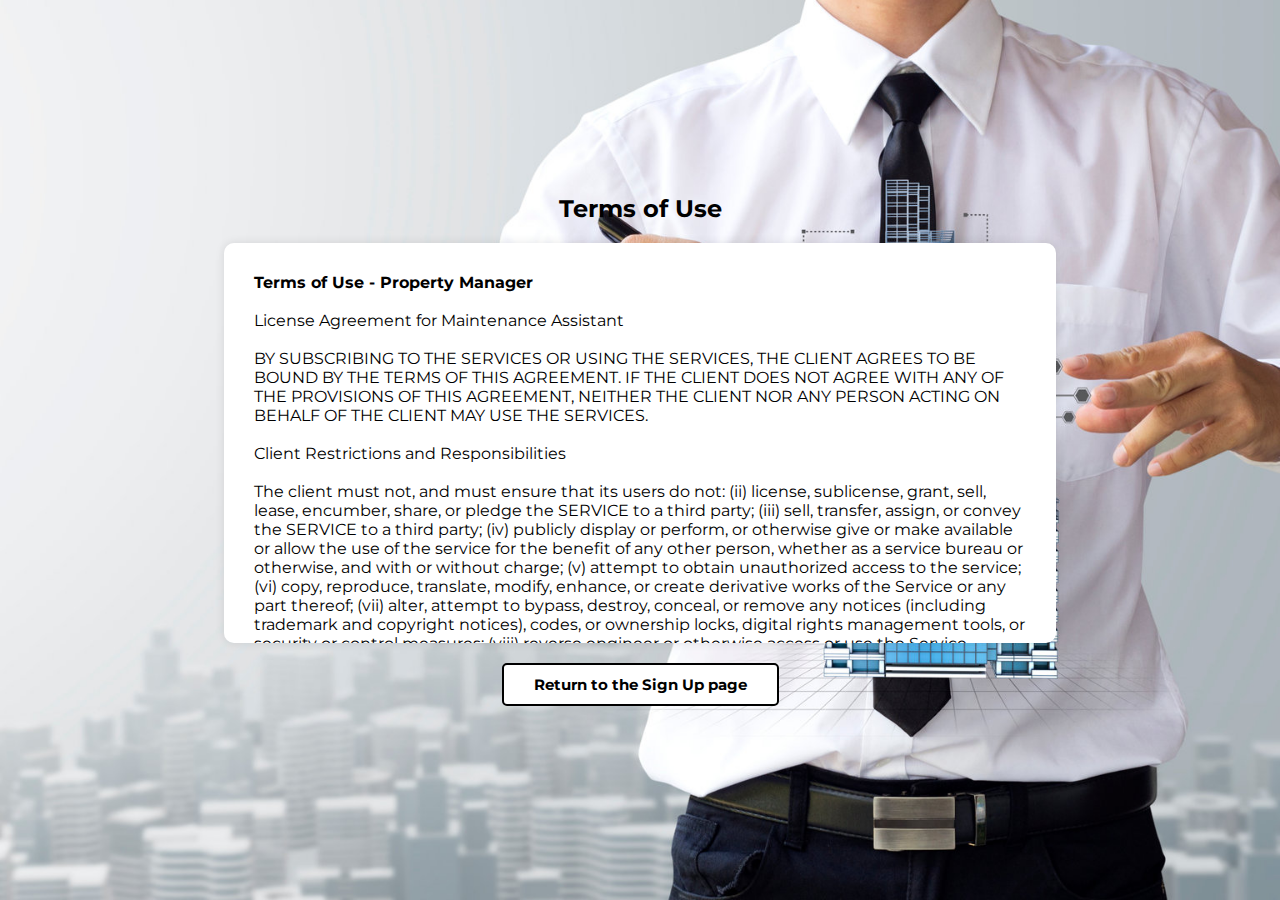
<file: view/terms_of_use.html>
<!DOCTYPE html>
<html lang="en">

<head>
    <meta charset="UTF-8">
    <meta name="viewport" content="width=device-width, initial-scale=1.0">
    <link rel="stylesheet" href="https://cdnjs.cloudflare.com/ajax/libs/font-awesome/6.4.2/css/all.min.css">
    <link href='https://unpkg.com/boxicons@2.1.2/css/boxicons.min.css' rel='stylesheet'>
    <link rel="stylesheet" href="assets/css/style1.css">
    <title>Terms of Use</title>
</head>

<body>

<h2> Terms of Use </h2>
  <!--Termes de confdentialité-->
  <div class="scrollable-content">       
    <b>Terms of Use - Property Manager</b>
    <br>
    <br>

    License Agreement for Maintenance Assistant
    <br>
    <br>

    BY SUBSCRIBING TO THE SERVICES OR USING THE SERVICES, THE CLIENT AGREES TO BE BOUND BY THE TERMS OF THIS AGREEMENT. IF THE CLIENT DOES NOT AGREE WITH ANY OF THE PROVISIONS OF THIS AGREEMENT, NEITHER THE CLIENT NOR ANY PERSON ACTING ON BEHALF OF THE CLIENT MAY USE THE SERVICES.
    <br>
    <br>
    Client Restrictions and Responsibilities
    <br>
    <br>
    The client must not, and must ensure that its users do not: (ii) license, sublicense, grant, sell, lease, encumber, share, or pledge the SERVICE to a third party; (iii) sell, transfer, assign, or convey the SERVICE to a third party; (iv) publicly display or perform, or otherwise give or make available or allow the use of the service for the benefit of any other person, whether as a service bureau or otherwise, and with or without charge; (v) attempt to obtain unauthorized access to the service; (vi) copy, reproduce, translate, modify, enhance, or create derivative works of the Service or any part thereof; (vii) alter, attempt to bypass, destroy, conceal, or remove any notices (including trademark and copyright notices), codes, or ownership locks, digital rights management tools, or security or control measures; (viii) reverse engineer or otherwise access or use the Service, including to create a product or service using similar ideas, features, or functions; or (ix) allow, assist, or encourage any other person to do the foregoing.
    <br>
    <br>
    The Client agrees, and will ensure that Users: (ii) do not download or distribute in any way files containing viruses, corrupted files, or any other software or program that may damage the operation of the Service or a third-party computer; and (c) The Client agrees, and will ensure that Users: (i) comply with all applicable laws regarding the use of the service by the client, including all laws regarding the transmission of technical data exported by the client; (ii) do not download or distribute in any way files containing viruses, corrupted files, or any other software or program that may damage the operation of the service or a third-party computer; and (iii) do not use the service for illegal purposes. (d) The client must inform the maintenance assistant if it becomes aware of the occurrence of any of the items listed in section 3.4(b) or section 3.4(c), whether by the acts of users or otherwise.
    <br>
    <br>
    Changes
    <br>
    <br>
    (a) The client agrees that Maintenance Assistant may, at its sole discretion, modify the service (including through upgrades and updates) without notice or liability to the client or any other person.
    Security
    <br>
    <br>
    (a) The Service uses a reputable third-party Cloud services provider and hosting service based in Canada and the United States that is subject to commercially reasonable security precautions to prevent unauthorized access to the Service. The Client acknowledges that, despite these security precautions, the use or connection to the Internet provides the opportunity for unauthorized third parties to bypass these precautions and illegally access the Service and Client Data. Accordingly, Maintenance Assistant cannot and does not guarantee the confidentiality, security, or authenticity of any information transmitted over the Internet. (b) The client is solely responsible for the transmission of client data to and from the systems used by Maintenance Assistant to provide the service. The Client agrees that Maintenance Assistant is not responsible (i) for unauthorized access (including hacking) to the client's facilities, premises, or equipment or the client's access credentials to the Application, (ii) for unauthorized access to Client Data, (iii) for any disruption of the proper or expected operation of the Application or the Service due to any of the foregoing, or (iv) for any Loss resulting from any of the foregoing.
    Payments
    <br>
    <br>
    (a) Maintenance Assistant may require advance payment before providing the service. Payment obligations are non-cancelable, and advance payments are non-refundable. All applicable fees and taxes are payable in the currency specified in the applicable invoice, provided that if no currency is specified, applicable fees and taxes are payable in Canadian currency.
    Taxes
    <br>
    <br>
    (a) Fees are exclusive of all applicable federal, provincial, and municipal sales, use, value-added, property, excise, import, foreign, withholding, and other government taxes, duties, levies, fees, tariffs, and assessments (collectively "Taxes"). The Client is solely responsible for all Taxes (other than corporate income taxes payable by Maintenance Assistant) associated with, based on, or due to the Fees, as well as any related interest, penalties, and expenses, and will pay and remit them.
    Late Payments
    <br>
    <br>
    (a) Late payments will be subject to interest at the rate of 1.5% for each month (18% per year) or fraction of a month the payment is overdue or the highest rate permitted by applicable law, whichever is lower. Except to the extent required by law, all amounts due to the maintenance assistant under this agreement are payable in full without any deduction or setoff.
    Disclaimer
    <br>
    <br>
    (a) Maintenance Assistant makes no representation, warranty, condition, or guarantee of any kind, whether express, implied, or statutory, or arising from custom or trade usage or course of dealing, regarding Client Data, and disclaims all liability with respect to Client Data to the fullest extent permitted by law. Maintenance Assistant assumes no responsibility for the deletion, correction, destruction, loss, or violation by the client of any Client Data. (b) The service does not substitute for the client's exercise of its professional judgment in interpreting client data or the results of the service.
    Trademarks
    <br>
    <br>
    (a) Maintenance Assistant and the associated logos and marks are registered or unregistered trademarks of Maintenance Assistant and its licensors. The client has no license or right to use any of Maintenance Assistant's trademarks. All rights are reserved.
    Client Representations and Warranties
    <br>
    <br>
    The Client represents and warrants to Maintenance Assistant that the Client has the right, power, capacity, and authority to enter into and perform its obligations and exercise its rights under this Agreement, and that all information provided by the Client or on its behalf to Maintenance Assistant regarding the Client's use of the Service is true, accurate, current, and complete.
    Feedback
    <br>
    <br>
    If the client or its representatives (including users) provide Maintenance Assistant with feedback on the service (including any ideas or suggestions for improvement) (collectively, "feedback"), the client agrees that the successors, assigns, and licensees of Maintenance Assistant may use and commercialize the feedback in any manner and for any purpose without providing compensation or recognition to the client or any other person.
    Maintenance Assistant may refer to the client in any published list or directory of Maintenance Assistant clients. Upon request by Maintenance Assistant, the client will provide Maintenance Assistant with the client's brand or logos for use in these lists and directories, subject to reasonable and royalty-free brand licensing provisions imposed by the client.
    <br>
    <br>
    (a) THE LIABILITY OF EACH PARTY AND ITS REPRESENTATIVES TO THE OTHER PARTY AND ITS REPRESENTATIVES OR ANY OTHER PERSON UNDER THIS AGREEMENT OR OTHERWISE, ARISING OUT OF, RELATED TO, OR IN CONNECTION WITH THIS AGREEMENT OR THE SUBJECT MATTER HEREOF (INCLUDING THE SERVICE) IS
    
    
            </div>

            <!-- Button to close the tab -->
            <button class="return-to-loggin-page-button" onclick="closeTab()">Return to the Sign Up page</button>

            <script>
            function closeTab() {       
                window.close();
            }
            </script>

    <script src="assets/js/script.js"></script>
    <script src="assets/js/script1.js"></script>
    

</body>

</html>
</file>
<file: view/assets/css/style1.css>
@import url('https://fonts.googleapis.com/css2?family=Montserrat:wght@300;400;500;600;700&display=swap');


*{
    margin: 0;
    padding: 0;
    box-sizing: border-box;
    font-family: 'Montserrat', sans-serif;
}

body{
    background-image: url("../img/bglogin.jpg");
    background-size: cover; 
    background-position: center; 
    background-repeat: no-repeat; 
    display: flex;
    align-items: center;
    justify-content: center;
    flex-direction: column;
    height: 100vh;
}



.container{
    background-color: #222222;
    border-radius: 30px;
    box-shadow: 0 5px 15px rgba(0, 0, 0, 0.35);
    position: relative;
    overflow: hidden;
    width: 768px;
    max-width: 100%;
    min-height: 520px;
}


.form-container img{width: 60%;
    position: relative;
    margin-left: 42px;
    bottom: 30px;
}

.container p{
    font-size: 14px;
    line-height: 20px;
    letter-spacing: 0.3px;
    margin: 20px 0;
}

.container span{
    color: #9c9c9c;
    font-size: 12px;
}

.container a{
    color: #9c9c9c;
    font-size: 13px;
    text-decoration: none;
    margin: 15px 0 10px;
}

.container button{
    background-color: #ffc107;
    color: #000000;
    font-size: 12px;
    padding: 10px 45px;
    border: 1px solid transparent;
    border-radius: 8px;
    font-weight: 600;
    letter-spacing: 0.5px;
    text-transform: uppercase;
    margin-top: 10px;
    cursor: pointer;
}

.container h1{color: #9c9c9c;}
.container button.hidden{
    background-color: transparent;
    border-color: #000000;
}

.container form{
    background-color: #222222;
    display: flex;
    align-items: center;
    justify-content: center;
    flex-direction: column;
    padding: 0 40px;
    height: 100%;
}

.container input{
    background-color: #cfcfcf;
    border: none;
    margin: 8px 0;
    padding: 10px 15px;
    font-size: 13px;
    border-radius: 8px;
    width: 100%;
    outline: none;
}

.form-container{
    position: absolute;
    top: 0;
    height: 100%;
    transition: all 0.6s ease-in-out;
}

.sign-in{
    left: 0;
    width: 50%;
    z-index: 2;
}

.container.active .sign-in{
    transform: translateX(100%);
}

.sign-up{
    left: 0;
    width: 50%;
    opacity: 0;
    z-index: 1;
}

.container.active .sign-up{
    transform: translateX(100%);
    opacity: 1;
    z-index: 5;
    animation: move 0.6s;
}

@keyframes move{
    0%, 49.99%{
        opacity: 0;
        z-index: 1;
    }
    50%, 100%{
        opacity: 1;
        z-index: 5;
    }
}

.social-icons{
    margin: 20px 0;
    
}

.social-icons a{
    border: 1px solid #ccc;
    border-radius: 20%;
    display: inline-flex;
    justify-content: center;
    align-items: center;
    margin: 0 3px;
    width: 40px;
    height: 40px;
}

.social-icons a:hover {border-color: #ffc107;}


.toggle-container{
    position: absolute;
    top: 0;
    left: 50%;
    width: 50%;
    height: 100%;
    overflow: hidden;
    transition: all 0.6s ease-in-out;
    border-radius: 150px 0 0 100px;
    
    z-index: 8;
}

.container.active .toggle-container{
    transform: translateX(-100%);
    border-radius: 0 150px 100px 0;
}

.toggle{
    background-color: #5a5a5a;
    height: 100%;
    background: linear-gradient(to right, #9c9c9c, #9c9c9c);
    color: #000000;
    position: relative;
    left: -100%;
    height: 100%;
    width: 200%;
    transform: translateX(0);
    transition: all 0.6s ease-in-out;
    
}

.container.active .toggle{
    transform: translateX(50%);
}


.toggle-container .toggle{background-color: #ffc107;}

.toggle-panel{
    position: absolute;
    width: 50%;
    height: 100%;
    display: flex;
    align-items: center;
    justify-content: center;
    flex-direction: column;
    padding: 0 30px;
    text-align: center;
    top: 0;
    transform: translateX(0);
    transition: all 0.6s ease-in-out;
}

.toggle-left{
    transform: translateX(-200%);
}

.container.active .toggle-left{
    transform: translateX(0);
}

.toggle-right{
    right: 0;
    transform: translateX(0);
   
}

.container.active .toggle-right{
    transform: translateX(200%);
   
}

#register{ background-color: #ffc107;}
#login{background-color: #ffc107;}

.butt:hover{color: aliceblue;
font-weight: bold;}

.lang button{
    color: #9c9c9c;
    background-color: #1d1c1c;
    padding: 3px;
    position: relative;
    left: 330px;
    bottom: 3px;
    border-radius: 20%;
    cursor: pointer;
    
}



.lang button:hover{color: #ffc107;}

.wrapper{
    position: absolute;
    max-width: 780px;
    width: 100%;
    border-radius: 8px;
    padding: 5px 15px 12px;
    color: #9c9c9c;
    background-color: #1d1c1c;
    z-index: 10;
    display: none;
   
}


.wrapper header{
    display: flex;
    align-items: center;
    column-gap: 15px;
   
}
header i{
    color: #ffc107;
    font-size: 30px;

}
header h3{
    font-weight: 600;
    font-size: 15px;
}
.scroller {
    width: 100%;
    height: 500px;
    overflow-y: scroll;
    scrollbar-color: rebeccapurple green;
    scrollbar-width: thin;
    border-radius: 5px;
    margin-top: 10px;
    background-color: rgb(255, 255, 255);
    border: #1d1c1c solid 1px;
    margin-bottom: 20px;
  }
  .scroller h5{
    margin-left: 10px;
    margin-right: 10px;
    color: #000;
  }
  .wrapper .buttons{
    margin-top: 20px;
    width: 100%;
    display: flex;
    align-items: center;
    justify-content: space-between;
  }
  .buttons .button{
    width: calc(100% / 2 - 10px);
    padding: 8px 0;
    border-radius: 5px;
    background-color:#e2ab04 ;
    color: #FFFFFF;
    cursor: pointer;
    transition: all 0.2s ease;
  }
  .buttons a{
    text-decoration: none;
    color: #FFFFFF;
  }
  .buttons .button:hover{
    background-color: #ffc107;
  }



/* PRIVACY POLICY and TERMS OF USE */
/* Put the checkbox and the label on the same line */
  .agreement {
    font-size: 14px;
    display: -webkit-inline-box;
    align-items: center;
    flex-direction: row;
    width: 100%;
}

.agreement label {
    display: block;
    padding: 5px;
    margin-left: 10px;
}


/* PREVENTING THE BUTTON SIGN UP TO CHANGE COLOR IF THE PRIVACY POLICY AND TERMS OF USE ARE NOT :checked */
/* Existing styles for the "Sign Up" button hover effect */
.butt:hover {
    color: #000;
    background-color: #ffc107;
    font-weight: bold;
}

/* Add this new rule to prevent color change for disabled buttons */
.butt:disabled, .butt:disabled:hover {
    color: #000000; 
    background-color: aliceblue; 
    font-weight: normal; 
    cursor: not-allowed;
}


/* To display the Privacy Policy and the Terms of Use */
.scrollable-content {
    width: 65%; 
    max-height: 400px; 
    margin: 20px auto; 
    overflow-y: auto; 
    background-color: #fff; 
    padding: 30px; 
    box-shadow: 0 0 10px rgba(0,0,0,0.1);
    border-radius: 10px; 
}


.return-to-loggin-page-button {
    padding: 10px 30px; 
    background-color: white;
    color: black;
    font-size: 15px; 
    font-weight: bold;
    border: 2px solid black;
    cursor: pointer; 
    border-radius: 5px; 
    display: inline-block; 
    text-align: center;

}

.return-to-loggin-page-button:hover {
    background-color: #cccccc;
}
</file>
